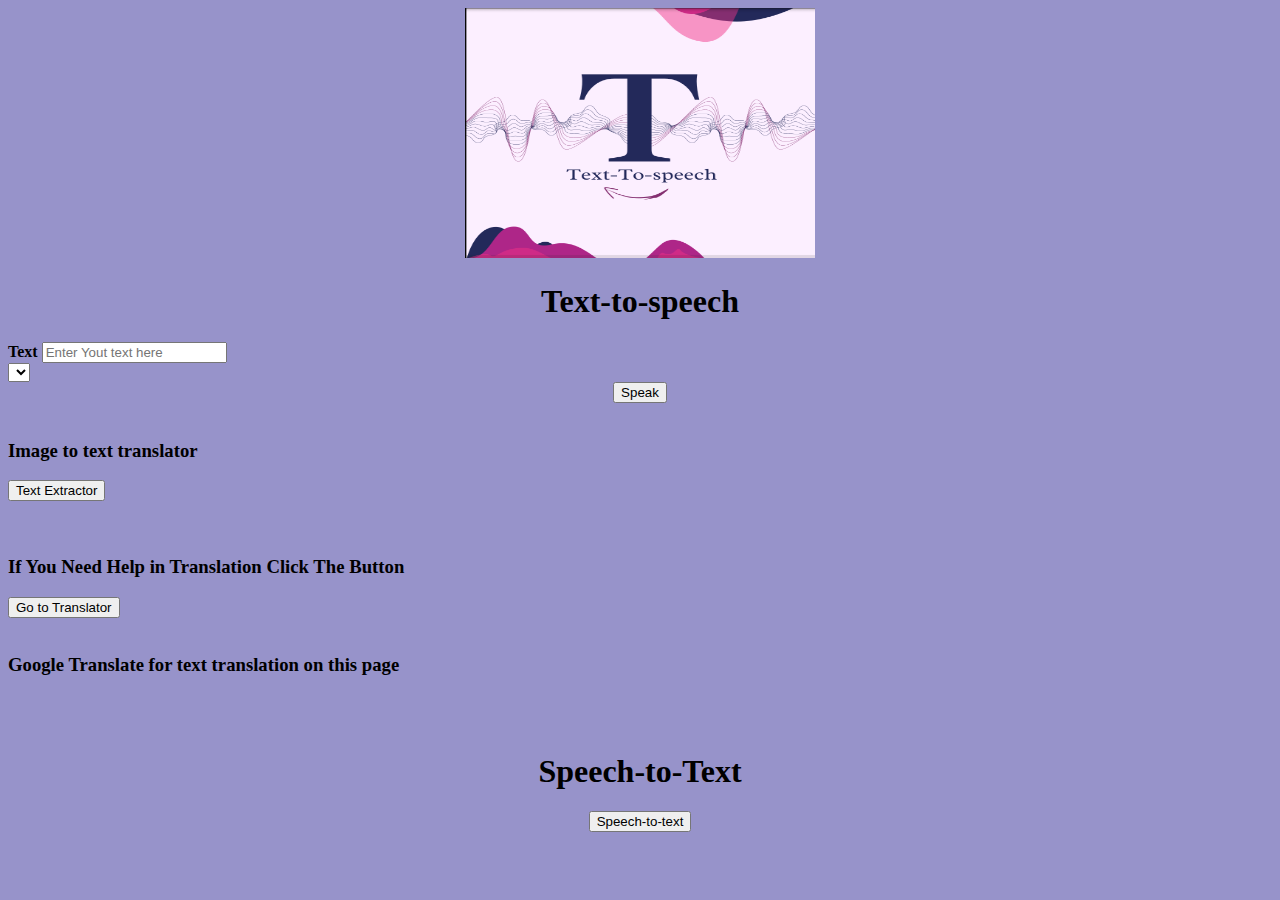
<file: SENIOR-PROJECT-TextToSpeech/index.html>
<!DOCTYPE html>
<html lang="en" dir="ltr">
<head>
  <meta charset="UTF-8">
  <meta http-equiv="X-UA-Compatible" content="IE=edge">
  <meta name="viewport" content="width=device-width, initial-scale=1.0">
  <title>Text-to-speech</title>
  <link href="https://cdn.jsdelivr.net/npm/bootstrap@5.0.0-beta2/dist/css/bootstrap.min.css" rel="stylesheet" integrity="sha384-BmbxuPwQa2lc/FVzBcNJ7UAyJxM6wuqIj61tLrc4wSX0szH/Ev+nYRRuWlolflfl" crossorigin="anonymous">
  <link rel="stylesheet" href="https://cdnjs.cloudflare.com/ajax/libs/font-awesome/5.15.3/css/all.min.css"/>
  <link href="style.css">
  <link href="translator.css">
 

  <style>
    body {
      background: rgb(151, 147, 202);
    }
  </style>


</head>
<body>
  <header>
   <center><img src="Logo.png" width="350" height="250" alt="" class="mb-5"></center> 
    <center><h1>Text-to-speech</h1></center>

   


  </header>

  <div class="container ">
    <div class="mb-3">
      <label for="text-input" class="form-label"><b>Text</b></label>
      <input type="text" class="form-control" id="text-input" aria-describedby="emailHelp"  placeholder="Enter Yout text here">


    


    </div>
    <select id="voiceList" class="form-select" aria-label="Default select example">
      <option selected>Open this select menu</option>
      <option value="1">One</option>
      <option value="2">Two</option>
      <option value="3">Three</option>
    </select>

 

    <center><button id="btn-speak" class="btn btn-success mt-4">Speak</button></center>
   
    

    <br>
    
<h3>Image to text translator</h3>
<a href="imageText/image.html" >
  <input type="button" value="Text Extractor"/>
</a>

<br>
<br>
<br>
<!--Text Exctractor From image-->
<h3>If You Need Help in Translation Click The Button</h3>
<a href="Translator/translator.html" >
  <input type="button" value="Go to Translator" title="translator"/>
</a>

<br>
<br>

<!-- GOOGLE TRANSLATE API  -->
<h3>Google Translate for text translation on this page</h3>
<div id="google_translate_element"></div>
<center><script src="https://translate.google.com/translate_a/element.js?cb=googleTranslateElementInit"></script></center>
<br>
<br>
<script>
    function googleTranslateElementInit(){
        new google.translate.TranslateElement(
            {pageLanguage: 'en'},
            'google_translate_element'
        );
    }
</script>
   <script src="./app.js"></script>
  
   <center><h1>Speech-to-Text</h1></center>
   <center>  <a href="speech.html" >
  <input type="button" value="Speech-to-text"/>
</center>
</a>
    <br>

   
 
</body>
</html>
</file>
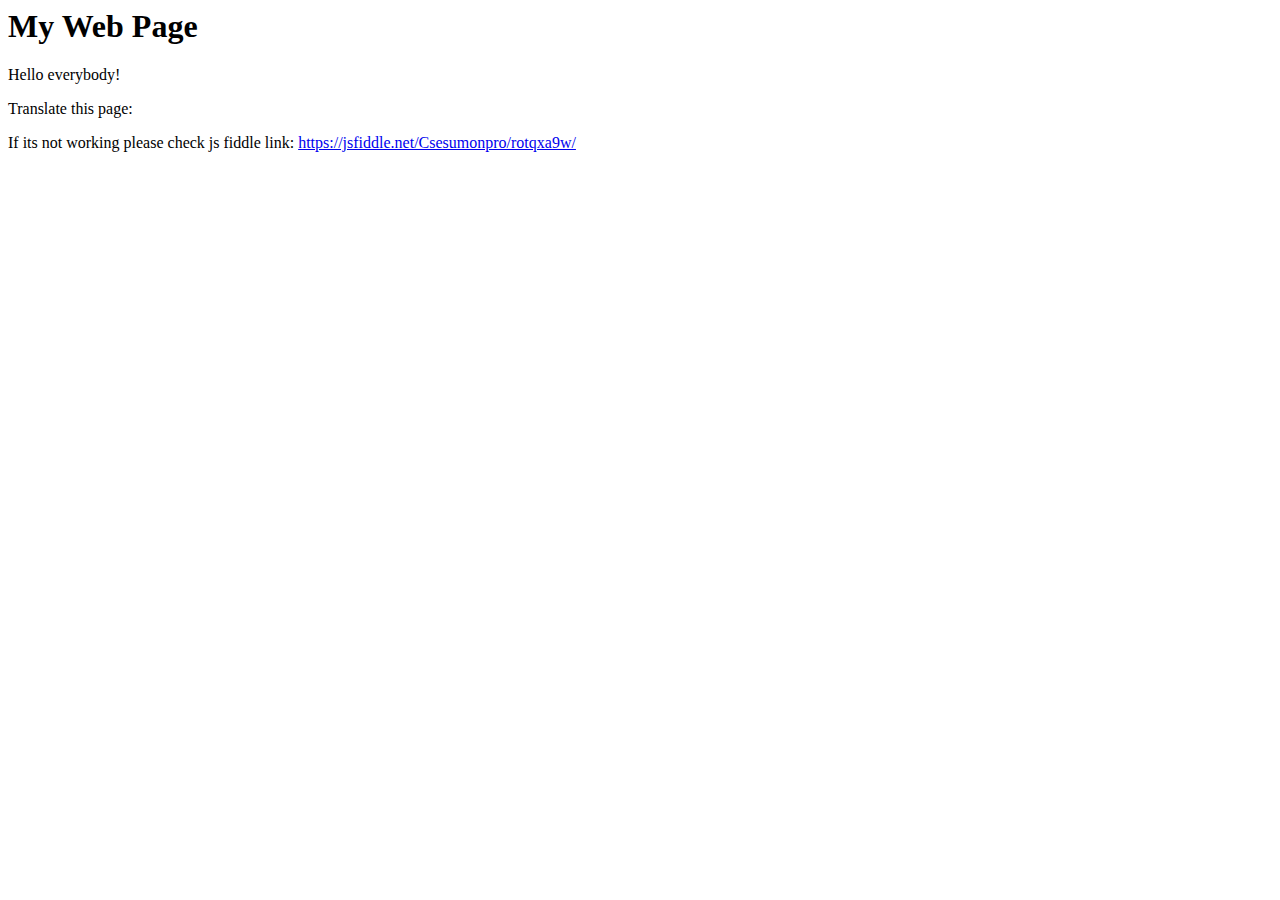
<file: SENIOR-PROJECT-TextToSpeech/files for senior/Image Translator/index.html>
<html lang="en-US">
<body>

<h1>My Web Page</h1>

<p>Hello everybody!</p>

<p>Translate this page:</p>
If its not working please check js fiddle link: 
  <a href="https://jsfiddle.net/Csesumonpro/rotqxa9w/">https://jsfiddle.net/Csesumonpro/rotqxa9w/</a>
<div id="google_translate_element"></div>

<script type="text/javascript">
function googleTranslateElementInit() {
  new google.translate.TranslateElement({pageLanguage: 'en'}, 'google_translate_element');
}
</script>

<script type="text/javascript" src="//translate.google.com/translate_a/element.js?cb=googleTranslateElementInit"></script>


</body>
</html>
</file>
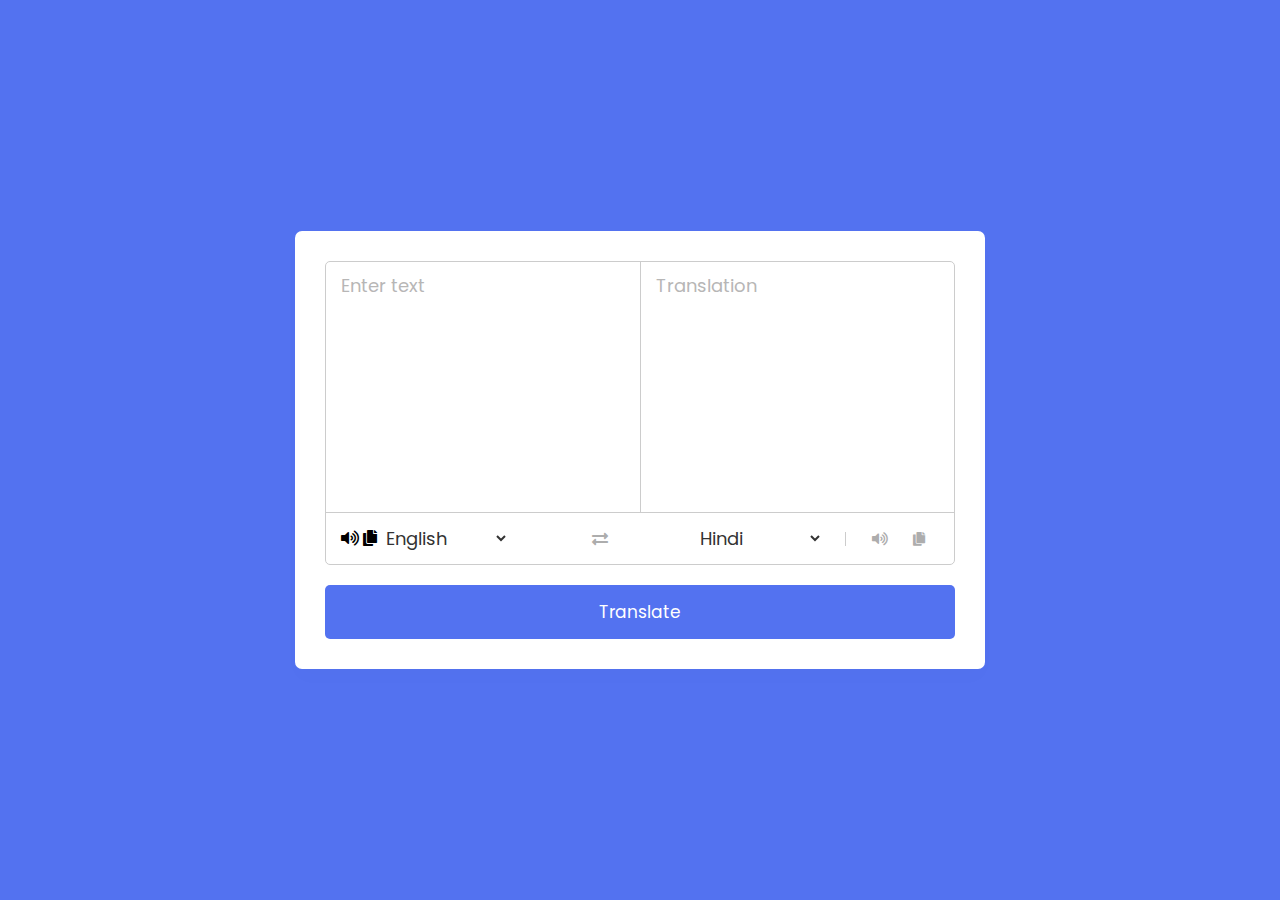
<file: SENIOR-PROJECT-TextToSpeech/files for senior/Language Translator App in JavaScript/index.html>
<!DOCTYPE html>

<html lang="en" dir="ltr">
  <head>
    <meta charset="utf-8">  
    <title>Translator </title>
    <link rel="stylesheet" href="translator.css">
    <meta name="viewport" content="width=device-width, initial-scale=1.0">

    <link rel="stylesheet" href="https://cdnjs.cloudflare.com/ajax/libs/font-awesome/5.15.3/css/all.min.css"/>
  </head>
  <body>

    <div class="Translatorcontainer">
      <div class="wrapper2">
        <div class="text-input">
          <textarea spellcheck="false" class="from-text" placeholder="Enter text"></textarea>
          <textarea spellcheck="false" readonly disabled class="to-text" placeholder="Translation"></textarea>
        </div>
        <ul class="controls">
          <li class="row from">
            <div class="icons">
              <i id="from" class="fas fa-volume-up"></i>
              <i id="from" class="fas fa-copy"></i>
            </div>
            <select></select>
          </li>
          <li class="exchange"><i class="fas fa-exchange-alt"></i></li>
          <li class="row to">
            <select></select>
            <div class="icons2">
              <i id="to" class="fas fa-volume-up"></i>
              <i id="to" class="fas fa-copy"></i>
            </div>
          </li>
        </ul>
      </div>
      <button>Translate</button>
    </div>

    <script src="js/countries.js"></script>
    <script src="js/script.js"></script>

  </body>
</html>
</file>
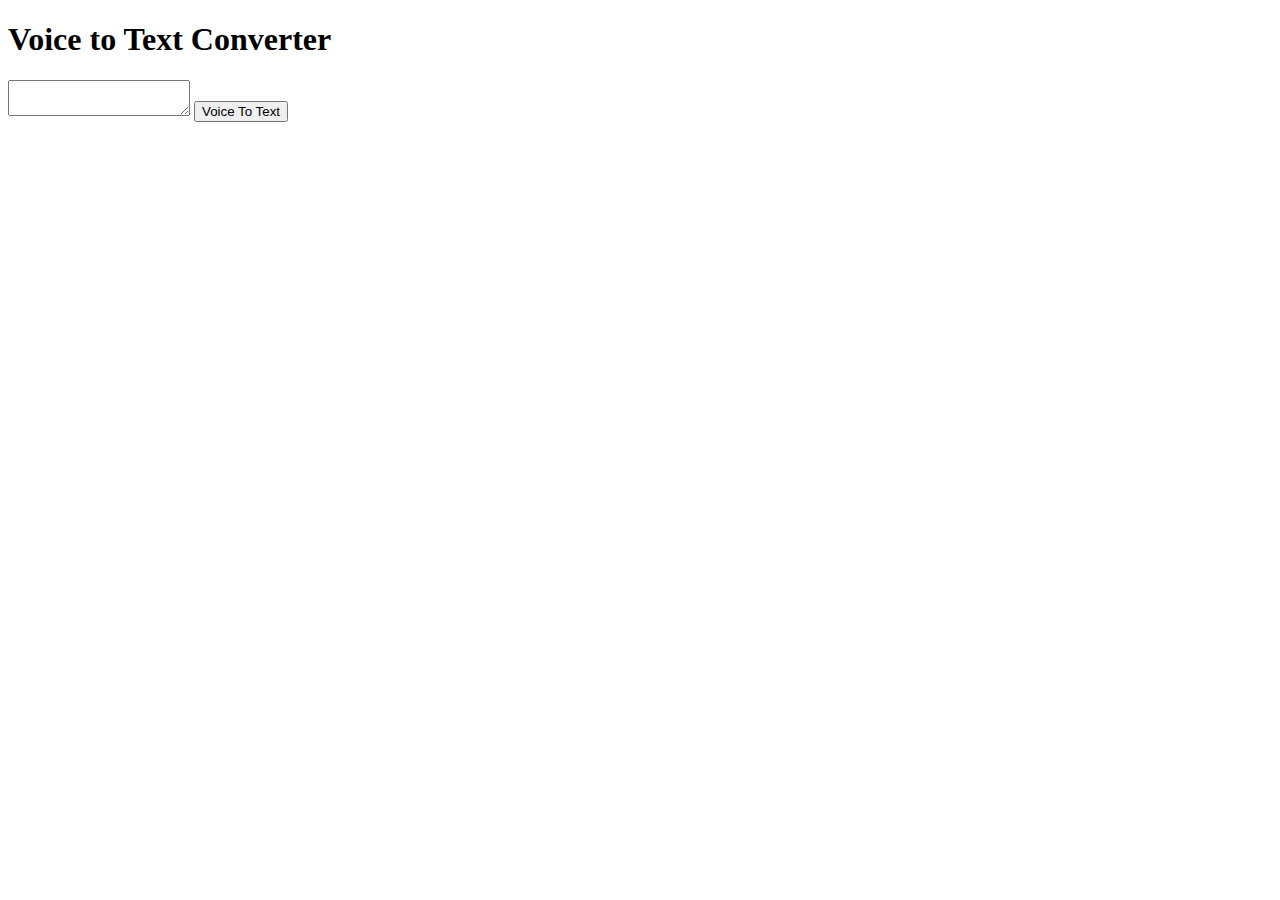
<file: SENIOR-PROJECT-TextToSpeech/files for senior/Speech to text/index.html>
<!DOCTYPE html>
<html lang="en">
<head>
<meta charset="utf-8">
<meta name="viewport" content="initial-scale=1.0, maximum-scale=1.0, user-scalable=1">
<title>Home</title>
<link rel="style.css">
</head>
<body>

	<div class="voice_to_text"> 
		<h1>Voice to Text Converter</h1>
        <textarea name=”” id=”convert_text”></textarea>
    <button id="click_to_record">Voice To Text</button>
  </div>


  <script type="text/javascript" src="script.js"></script>
 
</body>
</html>
</file>
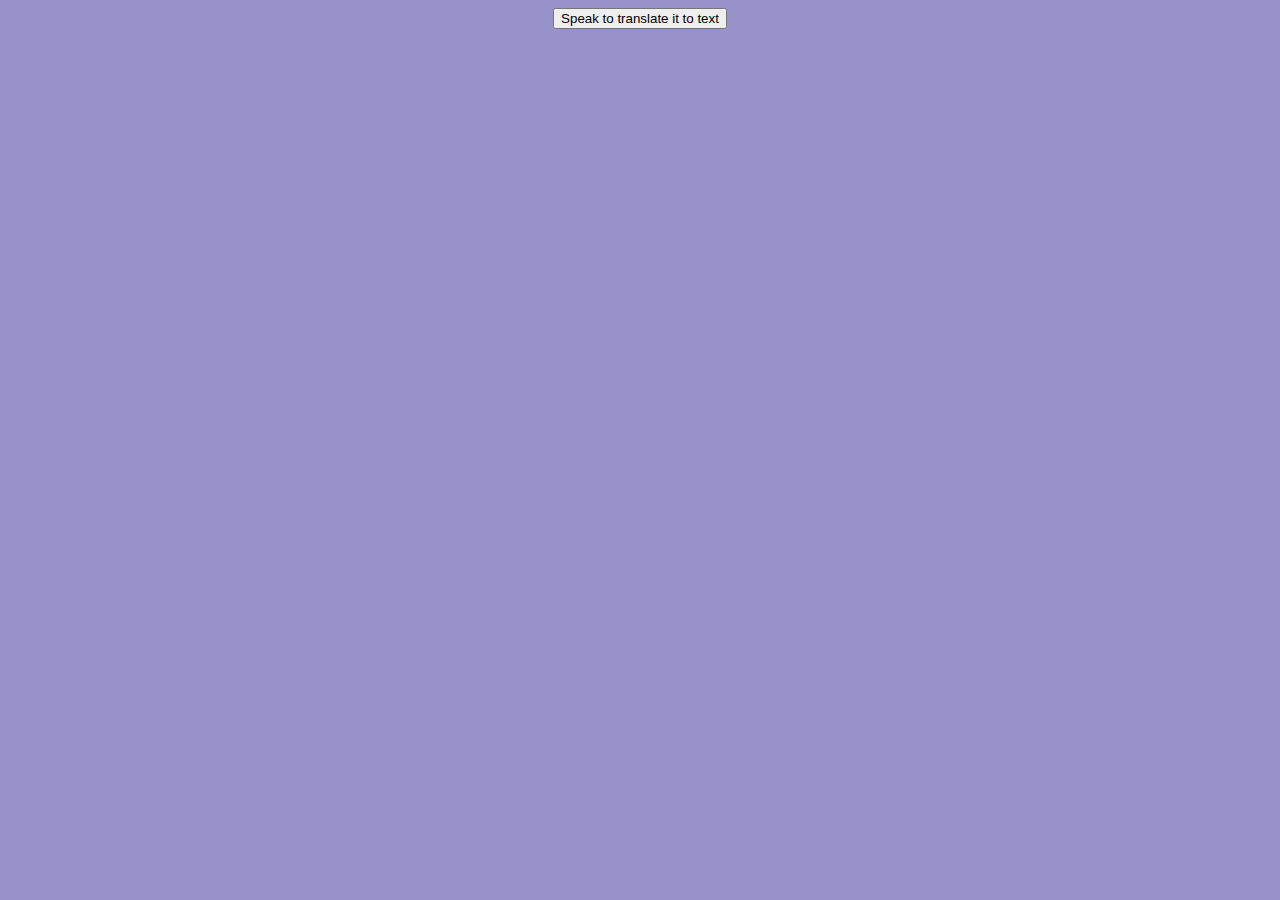
<file: SENIOR-PROJECT-TextToSpeech/speech.html>
<!DOCTYPE html>

<html>
    <style>
        body {
          background: rgb(151, 147, 202);
        }
      </style>
    
<body>
    <div>
      <center> <button id="speak">Speak to translate it to text</button>
        <p id="textarea"></p>
    </center> 
    </div>
</body>

<script>
    var speak = document.getElementById('speak');
    var textarea = document.getElementById('textarea');
    var SpeechRecognition = window.SpeechRecognition || window.webkitSpeechRecognition;
    var recognition = new SpeechRecognition();
    speak.addEventListener('click', function () {
        recognition.start();
        textarea.innerHTML = '...speaking';
    })
    recognition.onresult = function (e) {
        var transcript = e.results[0][0].transcript;
        textarea.innerHTML = transcript;
    }

</script>

</html>
</file>
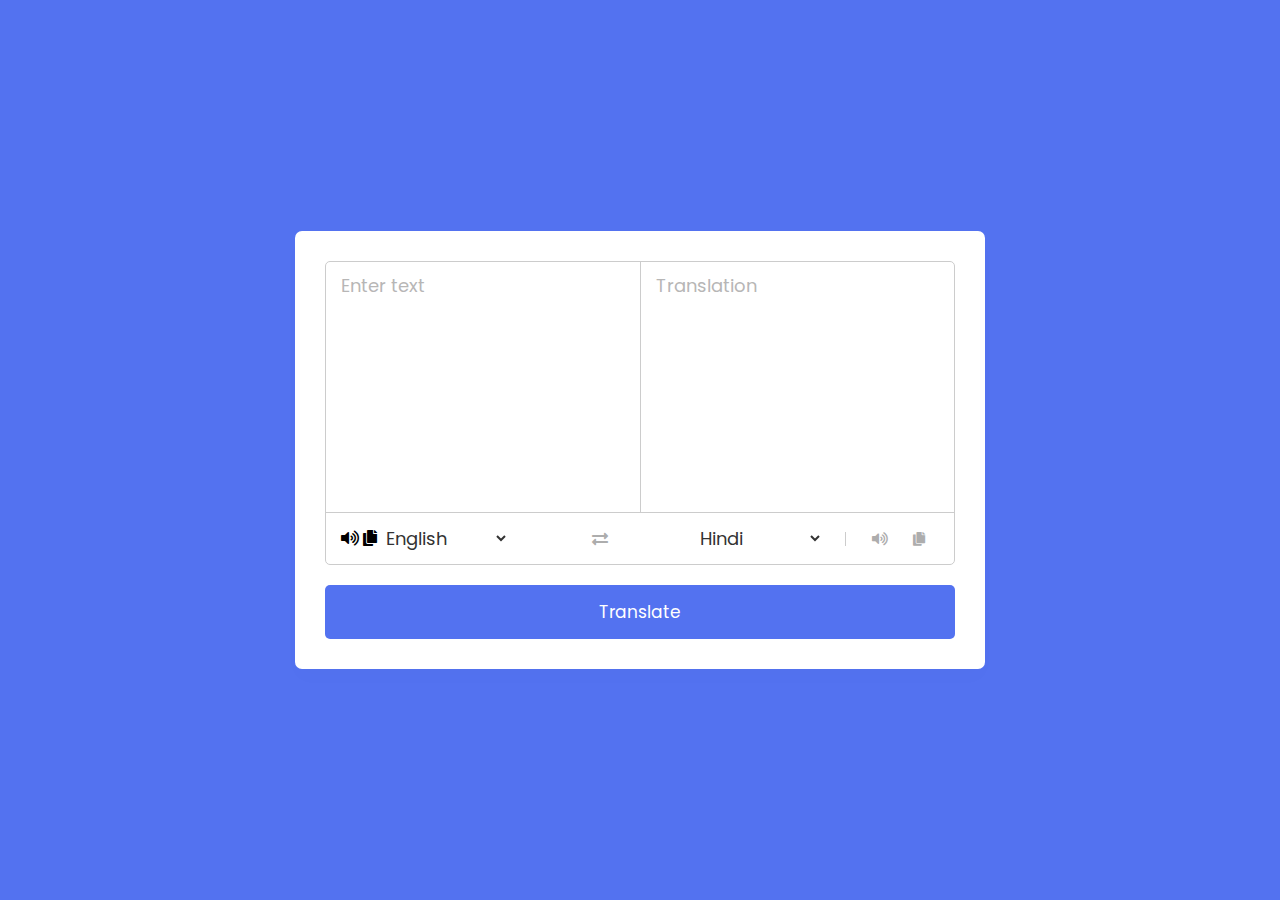
<file: SENIOR-PROJECT-TextToSpeech/Translator/translator.html>
<!DOCTYPE html>

<html lang="en" dir="ltr">
  <head>
    <meta charset="utf-8">  
    <title>Translator </title>
    <link rel="stylesheet" href="translator.css">
    <meta name="viewport" content="width=device-width, initial-scale=1.0">

    <link rel="stylesheet" href="https://cdnjs.cloudflare.com/ajax/libs/font-awesome/5.15.3/css/all.min.css"/>
  </head>
  <body>

    <div class="Translatorcontainer">
      <div class="wrapper2">
        <div class="text-input">
          <textarea spellcheck="false" class="from-text" placeholder="Enter text"></textarea>
          <textarea spellcheck="false" readonly disabled class="to-text" placeholder="Translation"></textarea>
        </div>
        <ul class="controls">
          <li class="row from"> 
            <div class="icons">
              <i id="from" class="fas fa-volume-up" title="speak"></i>
              <i id="from" class="fas fa-copy" title="copy"></i>
            </div>
            <select></select>
          </li>
          <li class="exchange"><i class="fas fa-exchange-alt"></i></li>
          <li class="row to">
            <select></select>
            <div class="icons2">
              <i id="to" class="fas fa-volume-up" title="speak"></i>
              <i id="to" class="fas fa-copy" title="copy"></i>
            </div>
          </li>
        </ul>
      </div>
      <button>Translate</button>
    </div>

    <script src="countries.js"></script>
    <script src="script.js"></script>

  </body>
</html>
</file>
<file: SENIOR-PROJECT-TextToSpeech/style.css>
.body{
    background-color: blue;
}


/* CSS for the button*/
.button-64 {
    align-items: center;
    background-image: linear-gradient(144deg,#AF40FF, #5B42F3 50%,#00DDEB);
    border: 0;
    border-radius: 8px;
    box-shadow: rgba(151, 65, 252, 0.2) 0 15px 30px -5px;
    box-sizing: border-box;
    color: #FFFFFF;
    display: flex;
    font-family: Phantomsans, sans-serif;
    font-size: 20px;
    justify-content: center;
    line-height: 1em;
    max-width: 100%;
    min-width: 140px;
    padding: 3px;
    text-decoration: none;
    user-select: none;
    -webkit-user-select: none;
    touch-action: manipulation;
    white-space: nowrap;
    cursor: pointer;
  }
  
  .button-64:active,
  .button-64:hover {
    outline: 0;
  }
  
  .button-64 span {
    background-color: rgb(5, 6, 45);
    padding: 16px 24px;
    border-radius: 6px;
    width: 100%;
    height: 100%;
    transition: 300ms;
  }
  
  .button-64:hover span {
    background: none;
  }
  
  @media (min-width: 768px) {
    .button-64 {
      font-size: 24px;
      min-width: 196px;
    }
  }
  


  
  @keyframes flip {
    35% {
        transform: rotateX(360deg);
    }
    100%{
        transform: rotateX(360deg);
    }
}

.container>span:nth-child(even){
    color: #DC5B51;
}

.container>span:nth-child(2){
   animation-delay: 0.3s;
}

.container>span:nth-child(3){
    animation-delay: 0.6s;
}

.container>span:nth-child(4){
    animation-delay: 0.9s;
}

.container>span:nth-child(5){
    animation-delay: 1.2s;
}

.container>span:nth-child(6){
    animation-delay: 1.8s;
}
</file>
<file: SENIOR-PROJECT-TextToSpeech/files for senior/Language Translator App in JavaScript/translator.css>
/* Import Google Font - Poppins */
@import url('https://fonts.googleapis.com/css2?family=Poppins:wght@400;500;600;700&display=swap');
*{
  margin: 0;
  padding: 0;
  box-sizing: border-box;
  font-family: 'Poppins', sans-serif;
}
body{
  display: flex;
  align-items: center;
  justify-content: center;
  padding: 0 10px;
  min-height: 100vh;
  background: #5372F0;
}
.Translatorcontainer{
  max-width: 690px;
  width: 100%;
  padding: 30px;
  background: #fff;
  border-radius: 7px;
  box-shadow: 0 10px 20px rgba(0,0,0,0.01);
}
.wrapper2{
  border-radius: 5px;
  border: 1px solid #ccc;
}
.wrapper2 .text-input{
  display: flex;
  border-bottom: 1px solid #ccc;
}
.text-input .to-text{
  border-radius: 0px;
  border-left: 1px solid #ccc;
}
.text-input textarea{
  height: 250px;
  width: 100%;
  border: none;
  outline: none;
  resize: none;
  background: none;
  font-size: 18px;
  padding: 10px 15px;
  border-radius: 5px;
}
.text-input textarea::placeholder{
  color: #b7b6b6;
}
.controls, li, .icons2, .icons2 i{
  display: flex;
  align-items: center;
  justify-content: space-between;
}
.controls{
  list-style: none;
  padding: 12px 15px;
}
.controls .row .icons2{
  width: 38%;
}
.controls .row .icons2 i{
  width: 50px;
  color: #adadad;
  font-size: 14px;
  cursor: pointer;
  transition: transform 0.2s ease;
  justify-content: center;
}
.controls .row.from .icons2{
  padding-right: 15px;
  border-right: 1px solid #ccc;
}
.controls .row.to .icons2{
  padding-left: 15px;
  border-left: 1px solid #ccc;
}
.controls .row select{
  color: #333;
  border: none;
  outline: none;
  font-size: 18px;
  background: none;
  padding-left: 5px;
}
.text-input textarea::-webkit-scrollbar{
  width: 4px;
}
.controls .row select::-webkit-scrollbar{
  width: 8px;
}
.text-input textarea::-webkit-scrollbar-track,
.controls .row select::-webkit-scrollbar-track{
  background: #fff;
}
.text-input textarea::-webkit-scrollbar-thumb{
  background: #ddd;
  border-radius: 8px;
}
.controls .row select::-webkit-scrollbar-thumb{
  background: #999;
  border-radius: 8px;
  border-right: 2px solid #ffffff;
}
.controls .exchange{
  color: #adadad;
  cursor: pointer;
  font-size: 16px;
  transition: transform 0.2s ease;
}
.controls i:active{
  transform: scale(0.9);
}
.Translatorcontainer button{
  width: 100%;
  padding: 14px;
  outline: none;
  border: none;
  color: #fff;
  cursor: pointer;
  margin-top: 20px;
  font-size: 17px;
  border-radius: 5px;
  background: #5372F0;
}

@media (max-width: 660px){
  .Translatorcontainer{
    padding: 20px;
  }
  .wrapper .text-input{
    flex-direction: column;
  }
  .text-input .to-text{
    border-left: 0px;
    border-top: 1px solid #ccc;
  }
  .text-input textarea{
    height: 200px;
  }
  .controls .row .icons2{
    display: none;
  }
  .container button{
    padding: 13px;
    font-size: 16px;
  }
  .controls .row select{
    font-size: 16px;
  }
  .controls .exchange{
    font-size: 14px;
  }
}
</file>
<file: SENIOR-PROJECT-TextToSpeech/Translator/translator.css>
/* Import Google Font - Poppins */
@import url('https://fonts.googleapis.com/css2?family=Poppins:wght@400;500;600;700&display=swap');
*{
  margin: 0;
  padding: 0;
  box-sizing: border-box;
  font-family: 'Poppins', sans-serif;
}
body{
  display: flex;
  align-items: center;
  justify-content: center;
  padding: 0 10px;
  min-height: 100vh;
  background: #5372F0;
}
.Translatorcontainer{
  max-width: 690px;
  width: 100%;
  padding: 30px;
  background: #fff;
  border-radius: 7px;
  box-shadow: 0 10px 20px rgba(0,0,0,0.01);
}
.wrapper2{
  border-radius: 5px;
  border: 1px solid #ccc;
}
.wrapper2 .text-input{
  display: flex;
  border-bottom: 1px solid #ccc;
}
.text-input .to-text{
  border-radius: 0px;
  border-left: 1px solid #ccc;
}
.text-input textarea{
  height: 250px;
  width: 100%;
  border: none;
  outline: none;
  resize: none;
  background: none;
  font-size: 18px;
  padding: 10px 15px;
  border-radius: 5px;
}
.text-input textarea::placeholder{
  color: #b7b6b6;
}
.controls, li, .icons2, .icons2 i{
  display: flex;
  align-items: center;
  justify-content: space-between;
}
.controls{
  list-style: none;
  padding: 12px 15px;
}
.controls .row .icons2{
  width: 38%;
}
.controls .row .icons2 i{
  width: 50px;
  color: #adadad;
  font-size: 14px;
  cursor: pointer;
  transition: transform 0.2s ease;
  justify-content: center;
}
.controls .row.from .icons2{
  padding-right: 15px;
  border-right: 1px solid #ccc;
}
.controls .row.to .icons2{
  padding-left: 15px;
  border-left: 1px solid #ccc;
}
.controls .row select{
  color: #333;
  border: none;
  outline: none;
  font-size: 18px;
  background: none;
  padding-left: 5px;
}
.text-input textarea::-webkit-scrollbar{
  width: 4px;
}
.controls .row select::-webkit-scrollbar{
  width: 8px;
}
.text-input textarea::-webkit-scrollbar-track,
.controls .row select::-webkit-scrollbar-track{
  background: #fff;
}
.text-input textarea::-webkit-scrollbar-thumb{
  background: #ddd;
  border-radius: 8px;
}
.controls .row select::-webkit-scrollbar-thumb{
  background: #999;
  border-radius: 8px;
  border-right: 2px solid #ffffff;
}
.controls .exchange{
  color: #adadad;
  cursor: pointer;
  font-size: 16px;
  transition: transform 0.2s ease;
}
.controls i:active{
  transform: scale(0.9);
}
.Translatorcontainer button{
  width: 100%;
  padding: 14px;
  outline: none;
  border: none;
  color: #fff;
  cursor: pointer;
  margin-top: 20px;
  font-size: 17px;
  border-radius: 5px;
  background: #5372F0;
}

@media (max-width: 660px){
  .Translatorcontainer{
    padding: 20px;
  }
  .wrapper .text-input{
    flex-direction: column;
  }
  .text-input .to-text{
    border-left: 0px;
    border-top: 1px solid #ccc;
  }
  .text-input textarea{
    height: 200px;
  }
  .controls .row .icons2{
    display: none;
  }
  .container button{
    padding: 13px;
    font-size: 16px;
  }
  .controls .row select{
    font-size: 16px;
  }
  .controls .exchange{
    font-size: 14px;
  }
}
</file>
